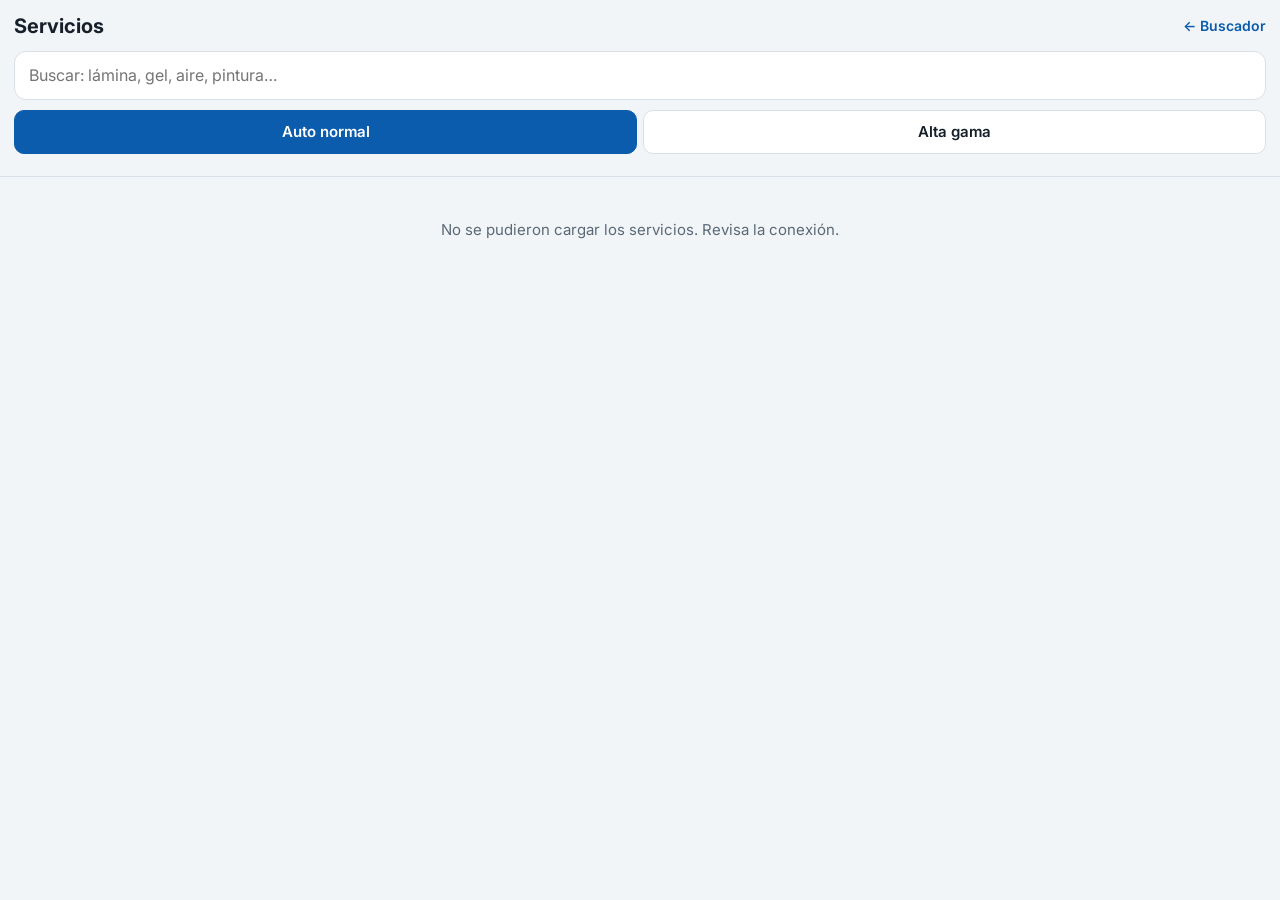
<file: servicios.html>
<!doctype html>
<html lang="es">
<head>
<meta charset="utf-8">
<meta name="viewport" content="width=device-width,initial-scale=1,viewport-fit=cover">
<title>Servicios · AVR</title>
<link rel="icon" type="image/png" href="./favicon.png?v=fb4">
<link rel="apple-touch-icon" href="./apple-touch-icon.png?v=fb4">
<link rel="stylesheet" href="https://fonts.googleapis.com/css2?family=Inter:wght@400;500;600;700&display=swap">
<style>
:root{--bg:#f2f5f8;--card:#fff;--fg:#16202b;--muted:#5b6977;--line:#d8dfe6;--accent:#0b5cad;--soft:#e8f0fa;--warn:#9a6200;--warn-bg:#fff2d6}
@media (prefers-color-scheme:dark){:root{--bg:#0f151b;--card:#17202a;--fg:#e7edf3;--muted:#9aa8b6;--line:#2a3643;--accent:#5aa2ef;--soft:#1b2a3a;--warn:#f2c46b;--warn-bg:#3a2d10;color-scheme:dark}}
*{box-sizing:border-box}
body{margin:0;background:var(--bg);color:var(--fg);font:15px/1.45 Inter,system-ui,sans-serif}
.top{position:sticky;top:0;z-index:5;background:var(--bg);padding:12px max(14px,env(safe-area-inset-left)) 10px max(14px,env(safe-area-inset-right));border-bottom:1px solid var(--line)}
.fila1{display:flex;align-items:center;gap:10px;margin-bottom:10px}
.fila1 a{color:var(--accent);text-decoration:none;font-weight:600;font-size:14px}
h1{font-size:1.25rem;margin:0;flex:1}
#q{width:100%;font:inherit;font-size:16px;padding:12px 14px;border:1px solid var(--line);border-radius:12px;background:var(--card);color:var(--fg)}
.gama{display:flex;gap:6px;margin-top:10px}
.gama button{flex:1;font:inherit;font-weight:600;padding:10px;border-radius:10px;border:1px solid var(--line);background:var(--card);color:var(--fg);cursor:pointer}
.gama button[aria-pressed="true"]{background:var(--accent);border-color:var(--accent);color:#fff}
.cats{display:flex;gap:6px;overflow-x:auto;margin-top:10px;padding-bottom:2px}
.cats button{white-space:nowrap;font:inherit;font-size:13px;padding:6px 12px;border-radius:999px;border:1px solid var(--line);background:var(--card);color:var(--fg);cursor:pointer}
.cats button[aria-pressed="true"]{border-color:var(--accent);color:var(--accent);background:var(--soft)}
main{padding:12px max(14px,env(safe-area-inset-left)) 40px max(14px,env(safe-area-inset-right));max-width:900px;margin:0 auto;display:grid;gap:10px}
.cat-t{font-size:12px;font-weight:700;letter-spacing:.05em;text-transform:uppercase;color:var(--muted);margin:10px 2px 0}
.card{background:var(--card);border:1px solid var(--line);border-radius:14px;padding:12px 14px;display:grid;grid-template-columns:1fr auto;gap:4px 12px;align-items:center}
.svc{font-weight:600}
.uni{font-size:13px;color:var(--muted)}
.precio{font-size:1.25rem;font-weight:700;color:var(--accent);text-align:right;font-variant-numeric:tabular-nums;white-space:nowrap}
.precio.gratis{color:var(--fg);font-size:1rem}
.precio.falta{color:var(--warn);font-size:.9rem}
.nota{grid-column:1/-1;font-size:13px;color:var(--muted)}
.nota.warn{color:var(--warn);background:var(--warn-bg);padding:4px 8px;border-radius:6px}
.acc{grid-column:1/-1;display:flex;gap:8px;justify-content:space-between;align-items:center}
.socio{font-size:12px;color:var(--muted)}
.copiar{font:inherit;font-size:13px;font-weight:600;padding:6px 12px;border-radius:8px;border:1px solid var(--accent);background:transparent;color:var(--accent);cursor:pointer}
.vacio{text-align:center;color:var(--muted);padding:30px}
button:focus-visible,input:focus-visible{outline:2px solid var(--accent);outline-offset:2px}
</style>
</head>
<body>
<div class="top">
  <div class="fila1"><h1>Servicios</h1><a href="./">← Buscador</a></div>
  <input id="q" type="search" placeholder="Buscar: lámina, gel, aire, pintura…" autocomplete="off">
  <div class="gama" role="group" aria-label="Gama del vehículo">
    <button data-g="normal" aria-pressed="true">Auto normal</button>
    <button data-g="alta" aria-pressed="false">Alta gama</button>
  </div>
  <div class="cats" id="cats"></div>
</div>
<main id="lista"><div class="vacio">Cargando servicios…</div></main>

<script>
const SUPABASE_URL="https://vlhoshlnkmsojeqejzwo.supabase.co";
const SUPABASE_ANON="eyJhbGciOiJIUzI1NiIsInR5cCI6IkpXVCJ9.eyJpc3MiOiJzdXBhYmFzZSIsInJlZiI6InZsaG9zaGxua21zb2plcWVqendvIiwicm9sZSI6ImFub24iLCJpYXQiOjE3NzU5Mjk5NzksImV4cCI6MjA5MTUwNTk3OX0.pyQDaG4dpwi_I_7bN6D433xkIE5TBGGFICQ8LP0_etg";
const $=s=>document.querySelector(s);
const clp=n=>"$"+Math.round(n).toLocaleString("es-CL");
let S=[],gama="normal",cat="";
const norm=s=>String(s||"").toLowerCase().normalize("NFD").replace(/[̀-ͯ]/g,"");
function esc(s){return String(s??"").replace(/[&<>"']/g,c=>({"&":"&amp;","<":"&lt;",">":"&gt;",'"':"&quot;","'":"&#39;"}[c]))}
function render(){
  const q=norm($("#q").value.trim());
  const cats=[...new Set(S.map(s=>s.categoria))];
  $("#cats").innerHTML=['',...cats].map(c=>`<button data-c="${esc(c)}" aria-pressed="${c===cat}">${c?esc(c):"Todos"}</button>`).join("");
  const vis=S.filter(s=>(s.gama==="todas"||s.gama===gama)&&(!cat||s.categoria===cat)&&(!q||norm(s.categoria+" "+s.servicio+" "+(s.unidad||"")+" "+(s.notas||"")).includes(q)));
  if(!vis.length){$("#lista").innerHTML='<div class="vacio">No hay servicios con esa búsqueda.</div>';return}
  let html="",ult="";
  vis.forEach(s=>{
    if(s.categoria!==ult){html+=`<div class="cat-t">${esc(s.categoria)}</div>`;ult=s.categoria}
    const p=s.precio_cliente;
    const pr=p==null?'<span class="precio falta">Sin precio: consultar</span>':p===0?'<span class="precio gratis">Sin costo</span>':`<span class="precio">${clp(p)}</span>`;
    const warn=/por validar/i.test(s.notas||"");
    html+=`<div class="card"><div><div class="svc">${esc(s.servicio)}</div><div class="uni">${esc(s.unidad||"")}${s.gama!=="todas"?" · "+(s.gama==="alta"?"alta gama":"auto normal"):""}</div></div>${pr}
      ${s.notas?`<div class="nota${warn?" warn":""}">${esc(s.notas)}</div>`:""}
      <div class="acc"><span class="socio">${esc(s.socio||"")}</span>${p!=null?`<button class="copiar" data-id="${esc(s.id)}">Copiar para WhatsApp</button>`:""}</div></div>`;
  });
  $("#lista").innerHTML=html;
}
$("#q").addEventListener("input",render);
document.querySelector(".gama").addEventListener("click",e=>{const b=e.target.closest("button");if(!b)return;gama=b.dataset.g;document.querySelectorAll(".gama button").forEach(x=>x.setAttribute("aria-pressed",x===b));render()});
$("#cats").addEventListener("click",e=>{const b=e.target.closest("button");if(!b)return;cat=b.dataset.c;render()});
$("#lista").addEventListener("click",async e=>{
  const b=e.target.closest(".copiar");if(!b)return;
  const s=S.find(x=>x.id===b.dataset.id);
  const txt=`${s.servicio}${s.unidad?" ("+s.unidad+")":""}: ${s.precio_cliente===0?"sin costo":clp(s.precio_cliente)}`;
  try{await navigator.clipboard.writeText(txt);b.textContent="Copiado"}catch{prompt("Copia el texto:",txt)}
  setTimeout(()=>b.textContent="Copiar para WhatsApp",1500);
});
(async()=>{
  try{
    const r=await fetch(`${SUPABASE_URL}/rest/v1/servicios_publicos?select=*&order=orden`,{headers:{apikey:SUPABASE_ANON,Authorization:`Bearer ${SUPABASE_ANON}`}});
    if(!r.ok) throw 0; S=await r.json(); render();
  }catch{$("#lista").innerHTML='<div class="vacio">No se pudieron cargar los servicios. Revisa la conexión.</div>'}
})();
</script>
</body>
</html>
</file>
